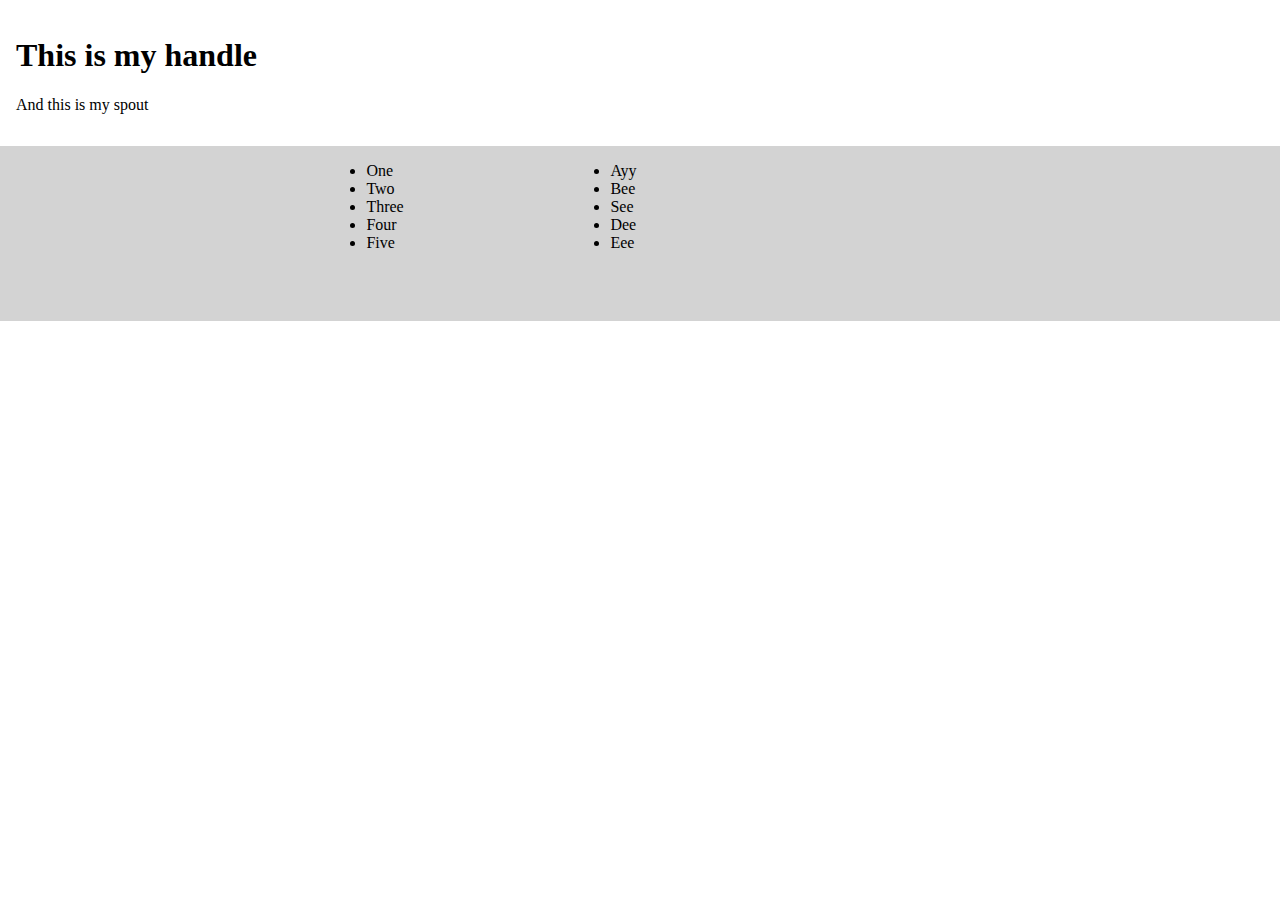
<file: index.html>
<html>
	<head>
		<link rel="stylesheet" type="text/css" href="/poc.css" />
	</head>
	<body>
		<div class="fullw">
			<article>
				<h1>This is my handle</h1>
				<p>And this is my spout</p>
			</article>
		</div>
		<div class="footer_container">
			<iframe src="/footer.html" />
		</div>
	</body>
</html>
</file>
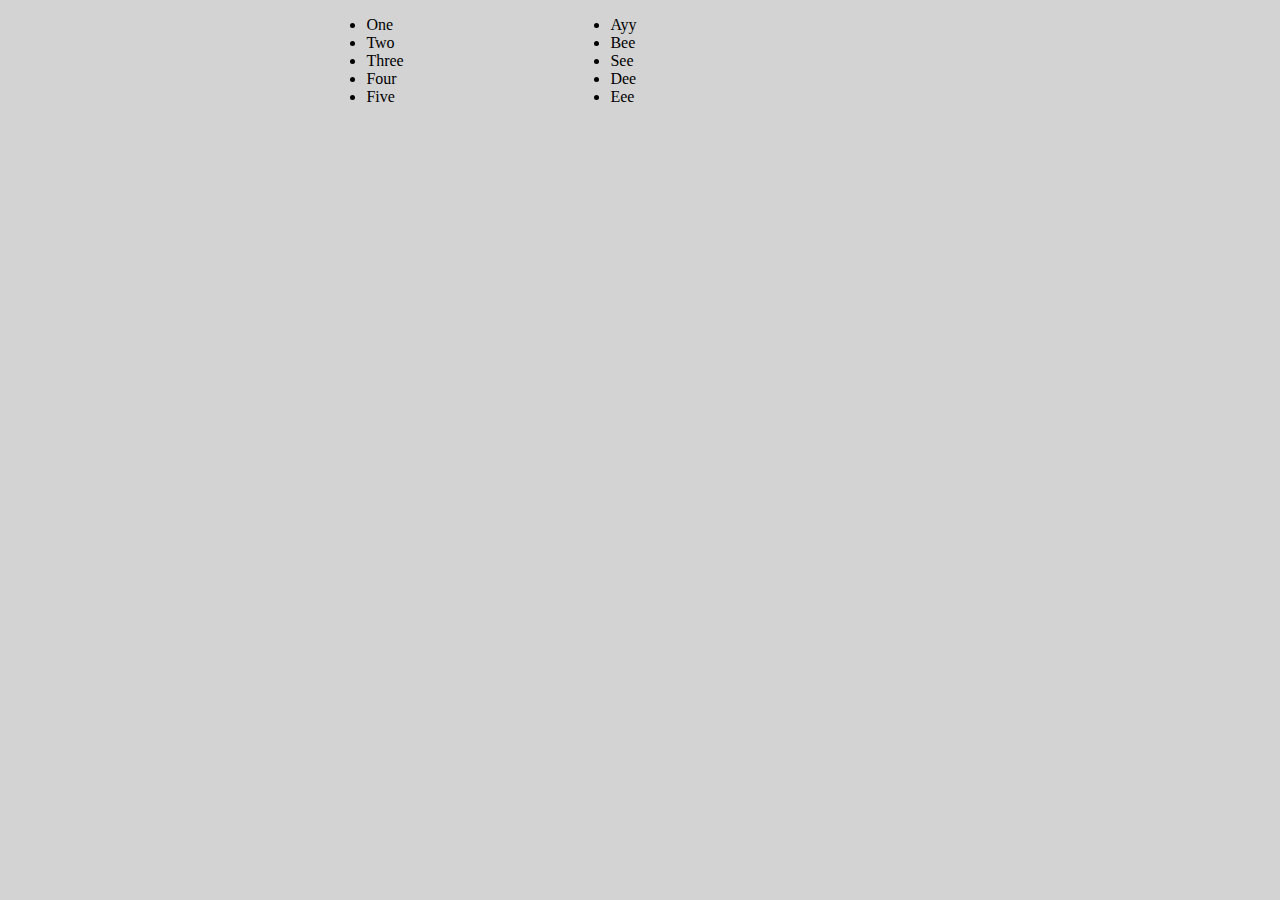
<file: footer.html>
<html class="footer">
	<head>
		<link rel="stylesheet" type="text/css" href="/poc.css" />
	</head>
	<body>
		<div class="footer">
				<ul>
					<li>One
					<li>Two
					<li>Three
					<li>Four
					<li>Five
				</ul>
				<ul>
					<li>Ayy
					<li>Bee
					<li>See
					<li>Dee
					<li>Eee
				</ul>
		</div>
	</body>
</html>
</file>
<file: poc.css>
body, .footer_container {
	width: 100%;
	margin: 0;
	padding: 0;
}

.fullw {
	width: 100%;
	padding: 1em;
}

.footer_container iframe {
	width: 100%;
	border: 0;
	min-height: 250px;
}

@media  (min-width: 1000px) {
	.footer_container iframe {
		width: 100%;
		border: 0;
		min-height: 175px;
	}
}

.footer {
	width: 70%;
	margin: 0 auto;
}

.footer ul {
	display: inline-block;
	width: 200px;
}

html.footer {
	overflow: hidden;
	background: lightgray;
}
</file>
